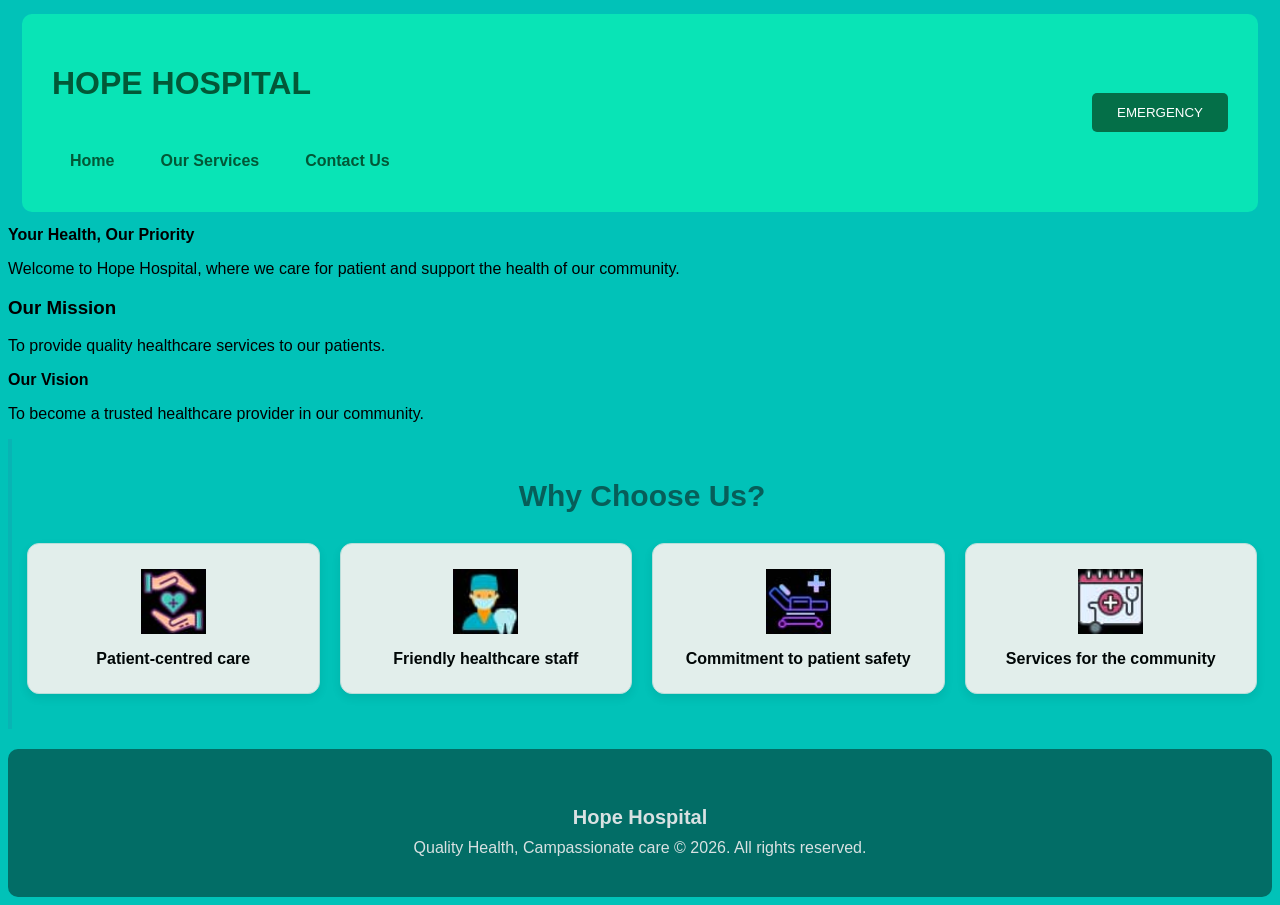
<file: index.html>
<!DOCTYPE html>
<html lang="en">
<head>
    <meta charset="UTF-8">
    <meta name="viewport" content="width=device-width, initial-scale=1.0">
    <link rel="stylesheet" href="style.css">
    <title>HOPE HOSPITAL</title>
</head>
<body>
    <header>
        <div class="header-left">
            <h1>HOPE HOSPITAL</h1>
 <nav>
    <a href="index.html">Home</a>
    <a href="service.html">Our Services</a>
    <a href="contact.html">Contact Us</a>
    </nav>
</div>
    <button class="button">EMERGENCY</button>
</header>
<main class="main content">
<strong>Your Health, Our Priority</strong>
<p>Welcome to Hope Hospital, where we care for patient
    and support the health of our community.</p>
<h3>Our Mission</h3>
    <p>To provide quality healthcare services to our patients.</p>
<strong>Our Vision</strong>
    <p>To become a trusted healthcare provider in our community.</p>
    <div class="container">
         <h2 class="why-heading">Why Choose Us?</h2>
    <ul class="why-list">
        <li class="why-card">
            <img src="img/patient care.jpeg" alt="Medical care icon">
            <p>Patient-centred care</p>
        </li>
        <li class="why-card">
            <img src="img/dental care.jpeg" alt="Healthcare staff icon">
            <p>Friendly healthcare staff</p>
        </li>
        <li class="why-card">
            <img src="img/medical care.jpeg" alt="Patient safety icon">
            <p>Commitment to patient safety</p>
        </li>
          <li class="why-card">
            <img src="img/doctor,s kit.jpeg" alt="Community icon">
            <p>Services for the community</p>
        </li>
    </ul>
</div>
</main>
<footer class="site-footer">
    <h4>Hope Hospital</h4>
    <p>Quality Health, Campassionate care
        &copy; 2026. All rights reserved.</p>
</footer>
</body>
</html>
</file>
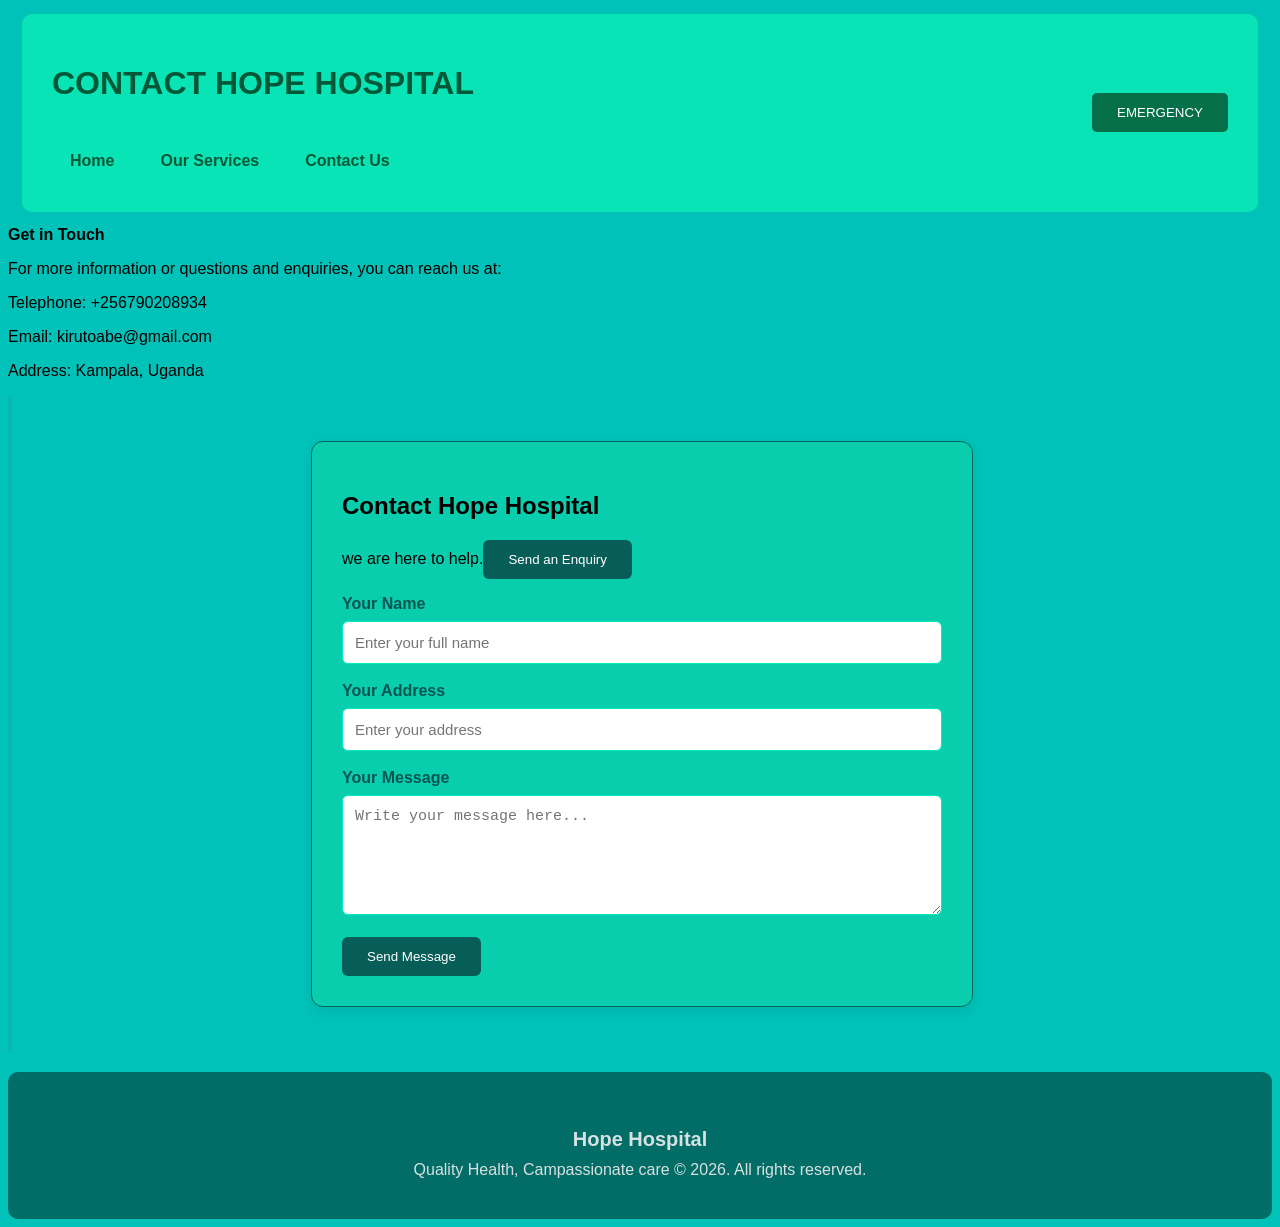
<file: contact.html>
<!DOCTYPE html>
<html lang="en">
<head>
    <meta charset="UTF-8">
    <meta name="viewport" content="width=device-width, initial-scale=1.0">
    <link rel="stylesheet" href="style.css">
    <script src="app.js" defer></script>
    <title>HOPE HOSPITAL</title>
</head>
<body>
    <header>
        <div class="header-left">
    <h1>CONTACT HOPE HOSPITAL</h1>
    <nav>
    <a href="index.html">Home</a>
    <a href="service.html">Our Services</a>
    <a href="contact.html">Contact Us</a>
    </nav>
    </div>
    <button class="button">EMERGENCY</button>
    </header>
    <main class="main content">
 <strong>Get in Touch</strong>
    <p>For more information or questions and enquiries, you can reach us at:</p>
     <p>Telephone: +256790208934</p>
     <p>Email: kirutoabe@gmail.com</p>
     <p>Address: Kampala, Uganda</p>
<div class="container">
    <section class="contact-section">
    <form class="contact-form" onsubmit="return checkform()">
        <h2>Contact Hope Hospital</h2>
        <p>we are here to help.<button>Send an Enquiry</button></p>
        <label for="name">Your Name</label>
        <input type="text" id="name" name="name"
        placeholder="Enter your full name" required>
        <label for="address">Your Address</label>
        <input type="text" id="address" name="address"
        placeholder="Enter your address" required>
        <label for="message">Your Message</label>
        <textarea id="message" name="message"
        placeholder="Write your message here..." required></textarea>
        <button type="submit">Send Message</button>
    </form>
</section>
</div>
<footer class="site-footer">
    <h4>Hope Hospital</h4>
    <p>Quality Health, Campassionate care
    &copy; 2026. All rights reserved.</p>
</footer>
</body>
</html>
</file>
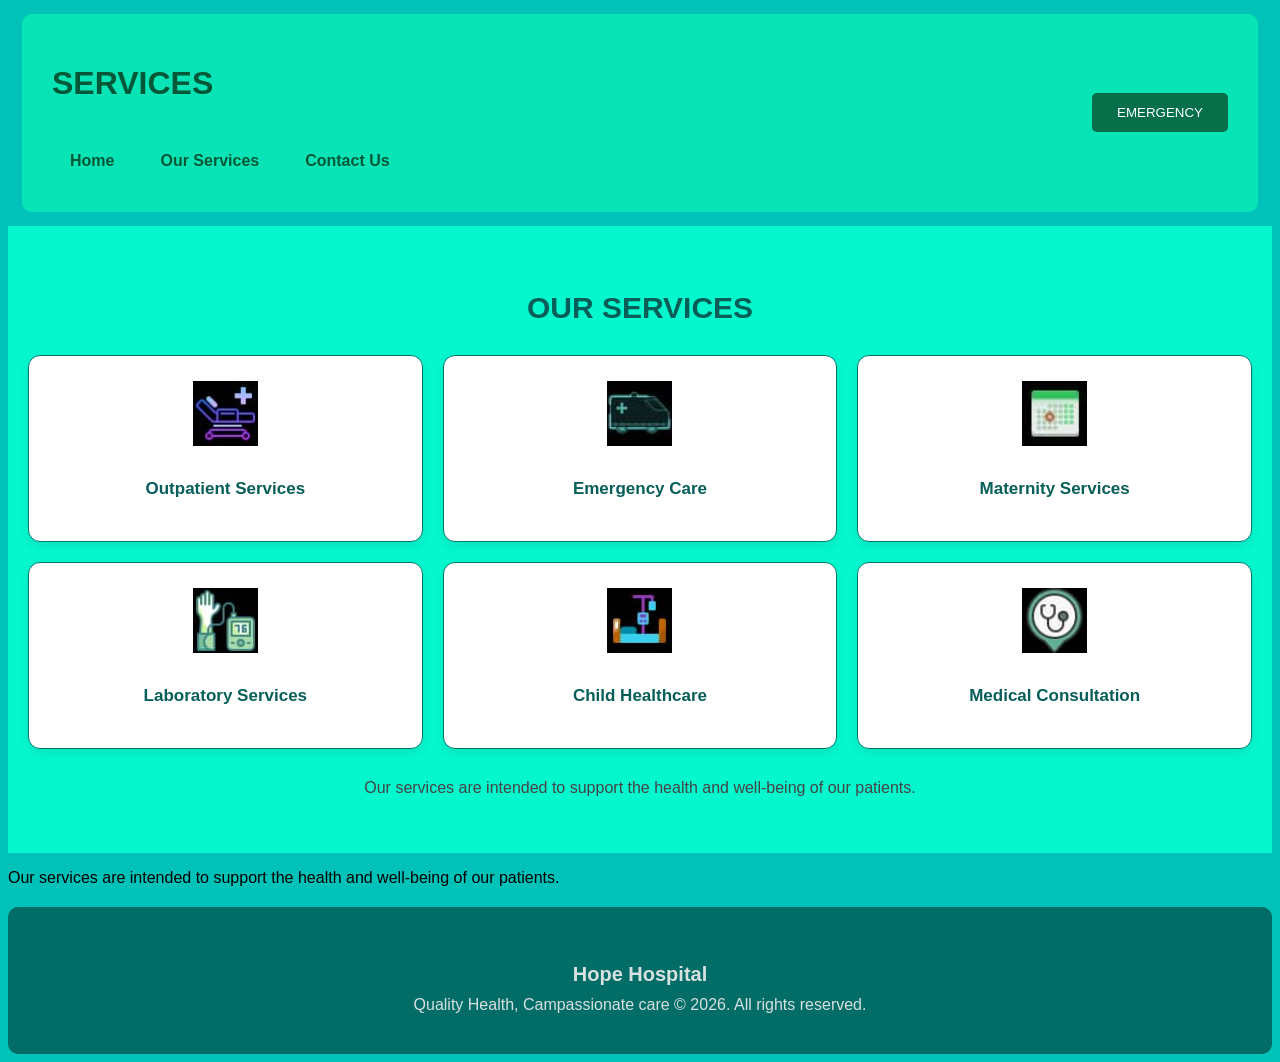
<file: service.html>
<!DOCTYPE html>
<html lang="en">
<head>
    <meta charset="UTF-8">
    <meta name="viewport" content="width=device-width, initial-scale=1.0">
    <link rel="stylesheet" href="style.css">
    <script src="app.js" defer></script>
    <title> HOPE HOSPITAL</title>
</head>
<body>
    <header>
        <div class="header-left">
            <h1>SERVICES</h1>
<nav>
    <a href="index.html">Home</a>
    <a href="service.html">Our Services</a>
    <a href="contact.html">Contact Us</a>
    </nav>
    </div>
    <button class="button">EMERGENCY</button>
</header>
    <main class="main content">
        <section class="services-section">
        <h2 class="services-heading">OUR SERVICES</h2>
        <div class="services-container">
            <div class="service-card">
                <img src="img/medical care.jpeg" alt="Outpatient">
                <h3>Outpatient Services</h3>
            </div>
            <div class="service-card">
                <img src="img/ambulance.jpeg" alt="Emergency">
                <h3>Emergency Care</h3>
            </div>
            <div class="service-card">
                <img src="img/rem.jpeg" alt="Maternity">
                <h3>Maternity Services</h3>
            </div>
            <div class="service-card">
                <img src="img/bbp.jpeg" alt="Laboratory">
                <h3>Laboratory Services</h3>
            </div>
            <div class="service-card">
                <img src="img/hh service.jpeg" alt="Child healthcare">
                <h3>Child Healthcare</h3>
            </div>
            <div class="service-card">
                <img src="img/image.png" alt="Consultation">
                <h3>Medical Consultation</h3>
            </div>
        </div>
        <p class="services-text">
            Our services are intended to support the health
            and well-being of our patients.
        </p>
</section>
</main>
    <p>Our services are intended to support the health
    and well-being of our patients.</p>
<footer class="site-footer">
    <h4>Hope Hospital</h4>
    <p>Quality Health, Campassionate care
    &copy; 2026. All rights reserved.</p>
</footer>
</body>
</html>
</file>
<file: style.css>
/*general body styling */
body{ background-color:rgb(1, 194, 184);font-family:  Arial, Helvetica, sans-serif;  color:black;font-size: medium;}
/*header*/
header{background-color: rgba(12, 238, 182, 0.795);color: rgb(2, 88, 55);padding: 30px; margin: 14px;
 border-radius: 10px;display: flex; justify-content: space-between; align-items: center;}
.header-left{ display: flex; flex-direction: column; align-items: flex-start;}
nav{display: flex; flex-wrap: wrap; gap: 10px; margin-top: 16px;}
nav a{color: rgb(2, 88, 55); text-decoration: none; font-weight: 700; padding: 10px 16px;
    border: 2px solid transparent; border-radius: 999px; transition: background-color 0.2s ease,
    color 0.2s ease, border-color 0.2s ease;}
nav a:hover, nav a:focus-visible{background-color: rgb(2, 88, 55); color: white; border-color: rgb(2, 88, 55);}
nav a:focus-visible{outline: 3px solid rgba(255, 255, 255, 0.9); outline-offset: 2px;}
.button{background-color: rgba(2, 63, 27, 0.705);color: white;padding: 12px 25px;border: none;border-radius: 5px; cursor: pointer;}
 .main-content{background-color: rgb(3, 151, 151); padding: 30px;min-height:400px;}
 .main-content{word-spacing: -1px;}
 .container{padding: 15px; margin: 15px 0; border-left: 4px solid rgb(8, 180, 180);}
 .site-footer{ background-color: rgb(2, 109, 102);color: rgb(216, 225, 226); padding: 30px; text-align: center; margin-top: 20px;border-radius: 10px;}
 .site-footer h4{font-size: 20px; margin-bottom: 10px;}
 .site-footer p{ font-size: 16px;margin: 10px 0;}
 .contact-form {max-width: 600px;margin: 30px auto;padding: 30px;background-color: rgb(9, 206, 173);border: 1px solid #03685a;border-radius: 12px;box-shadow: 0 4px 12px rgba(0,0,0,0.08);}
.contact-form label {display: block;margin-bottom: 8px;font-weight: bold;color: #055551;}
.contact-form input,
.contact-form textarea {width: 100%;padding: 12px;margin-bottom: 18px;border: 1px solid #06ecba;border-radius: 6px;box-sizing: border-box;
font-size: 15px;}
.contact-form textarea {min-height: 120px; resize: vertical;}
.contact-form input:focus,
.contact-form textarea:focus{ outline: none; border-color: #07877e;}
.contact-form button {background-color: #075E59;color: white;padding: 12px 25px;border: none;border-radius: 6px;
    cursor: pointer;}
 /* WHY CHOOSE US HEADING */
 .why-heading { text-align: center; color: #075E59;font-size: 30px;margin-bottom: 30px;}
/* THE FOUR CARDS */
.why-list { list-style: none;display: grid;grid-template-columns: repeat(4, 1fr);gap: 20px;padding: 0;margin: 20px 0;}
/* INDIVIDUAL CARD */
.why-card {background-color: rgb(226, 238, 235); border: 1px solid #b8deda;
    border-radius: 12px;padding: 25px 15px;text-align: center;box-shadow: 0 4px 10px rgba(0,0,0,0.08);}
/* ICONS */
.why-card img {width: 65px;height: 65px;object-fit: contain;margin-bottom: 12px;}
/* CARD TEXT */
.why-card p {color: #010707;font-weight: bold;font-size: 16px; margin: 0;}
/* HOVER EFFECT */
.why-card:hover {transform: translateY(-5px);transition: 0.3s;border-color: #3dc5bc;}
.services-section {padding: 40px 20px;background-color: #05f7ce;}
.services-heading {text-align: center;color: #075E59;font-size: 30px;margin-bottom: 30px;}
.services-container {display: grid;grid-template-columns: repeat(3, 1fr);gap: 20px;}
.service-card {background-color: white;border: 1px solid #01776b;border-radius: 12px;padding: 25px;text-align: center;box-shadow: 0 4px 10px rgba(0,0,0,0.08);}
.service-card img {width: 65px;height: 65px;object-fit: contain;margin-bottom: 12px;}
.service-card h3 {color: #075E59;font-size: 17px;}
.service-card:hover {transform: translateY(-5px);transition: 0.3s;}
.services-text {text-align: center;color: #444;margin-top: 30px;}
@media (max-width: 768px) {.services-container {grid-template-columns: repeat(2, 1fr);}}
@media (max-width: 480px) {
    .services-container {grid-template-columns: 1fr;}
    header {padding: 20px; align-items: flex-start;}
    nav {gap: 6px;}
    nav a {padding: 8px 11px; font-size: 14px;}
}
</file>
